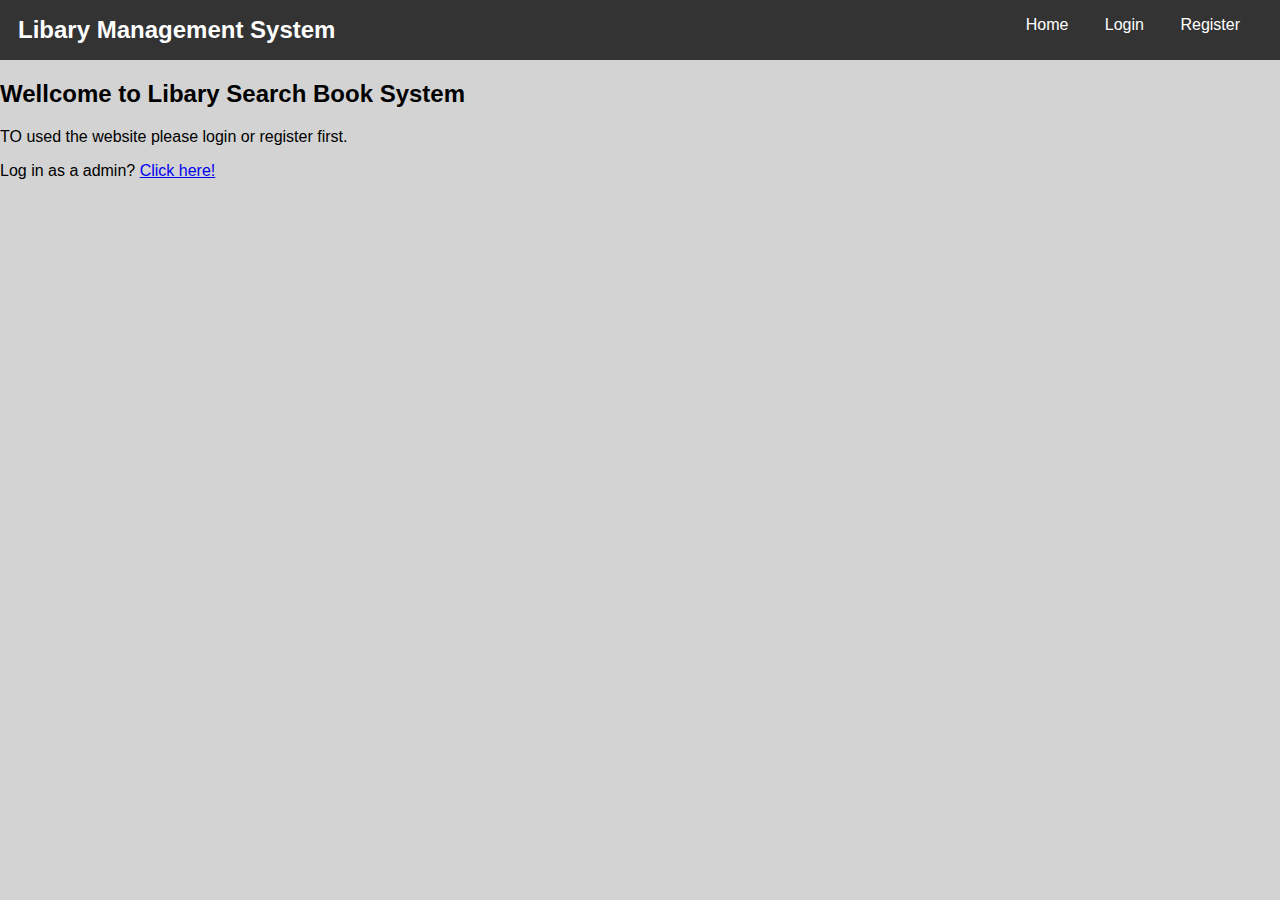
<file: index.html>
<!DOCTYPE html>
<html lang="en">
<head>
    <meta charset="UTF-8">
    <meta name="viewport" content="width=device-width, initial-scale=1.0">
    <title>Libary System</title>
    <link rel="stylesheet" href="style.css">
</head>
<body>
    <header>
        <h2>Libary Management System</h2>
        <nav class="navigation">
            <a href="index.html">Home</a>
            <a href="login.php">Login</a>
            <a href="register.php">Register</a>
        </nav>
    </header>

    <body>
        <h2>Wellcome to Libary Search Book System</h2>
        <p>TO used the website please  login or register first.</p>
        <p>Log in as a admin? <a href="admin-login.php">Click here!</a></p>
    </body>
</body>
</html>
</file>
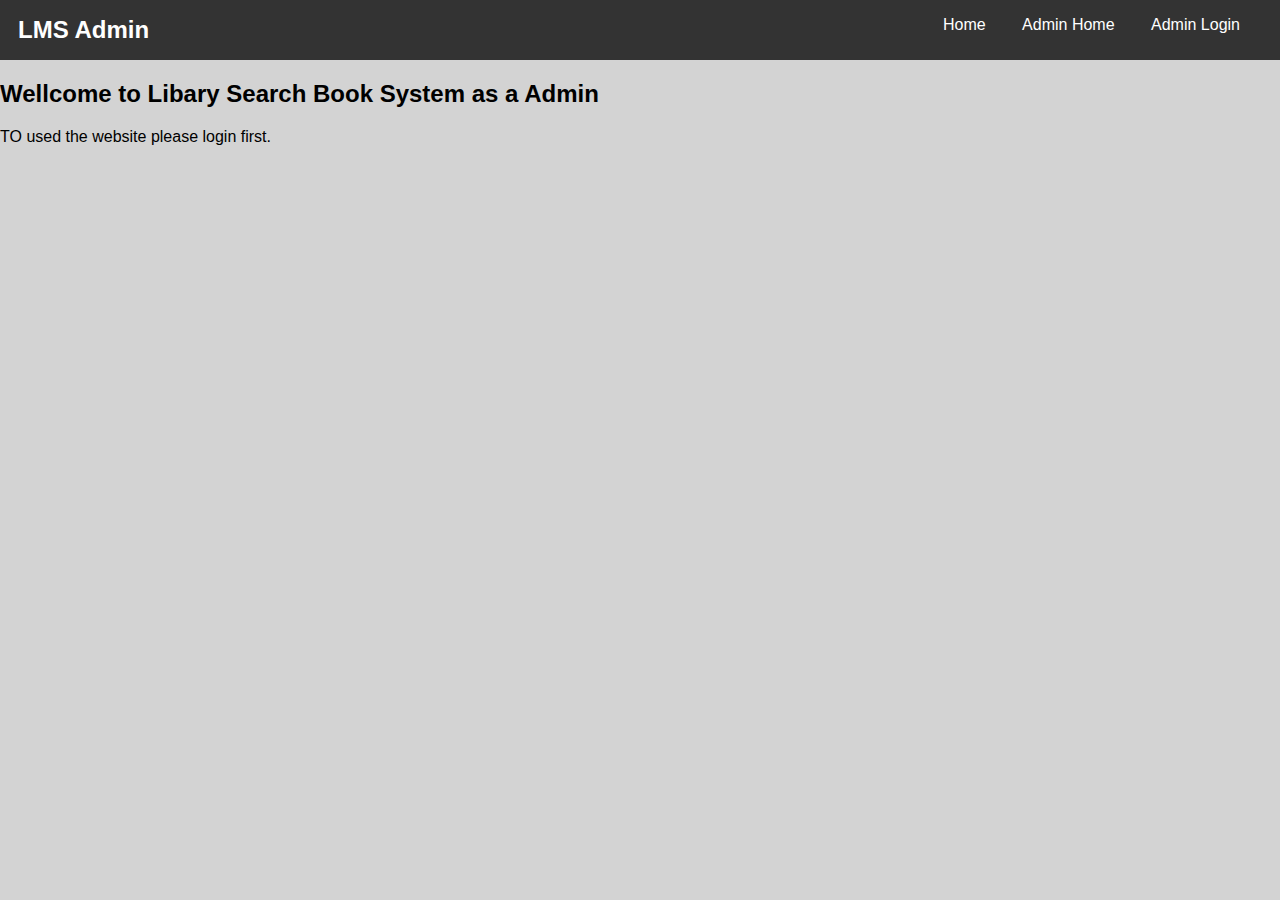
<file: admin-index.html>
<!DOCTYPE html>
<html lang="en">
<head>
    <meta charset="UTF-8">
    <meta name="viewport" content="width=device-width, initial-scale=1.0">
    <title>Libary System</title>
    <link rel="stylesheet" href="style.css">
</head>
<body>
    <header>
        <h2>LMS Admin</h2>
        <nav class="navigation">
            <a href="index.html">Home</a>
            <a href="admin-index.html">Admin Home</a>
            <a href="admin-login.php">Admin Login</a>
        </nav>
    </header>

    <body>
        <h2>Wellcome to Libary Search Book System as a Admin</h2>
        <p>TO used the website please  login first.</p>
    </body>
</body>
</html>
</file>
<file: style.css>
body {
    background-color: lightgray;
    font-family: Arial, sans-serif;
    margin: 0;
    padding: 0;
  }
  
  header {
    background-color: #333;
    color: #fff;
    display: flex;
    justify-content: space-between;
    padding: 1rem;
  }
  
  header h2 {
    padding-left: 2px;
    margin: 0;
    flex-grow: 1;
  }
  
  header a {
    color: #FFFFFF; 
    text-decoration: none;
    margin-right: 1rem;
    padding: 0.5rem;
    border-radius: 5px; 
    transition: background-color 0.2s ease; 
  }

  header a:hover {
    background-color: #FFFFFF; /* Add a hover effect to the link */
    color: #000000; /* Changed to use standard hex format */
  }

  header .menu-btn {
    background-color: #333;
    position: flex;
    top: 10px;
    left: 10px;
    z-index: 2;
  }
  
  .content {
    max-width: 800px;
    margin: 0 auto;
    padding: 2rem;
  }
  
  .content h2 {
    text-align: center;
    margin-top: 0;
    margin-bottom: 1rem;
  }
  
  .content p {
    text-align: center;
  }

  .form-box-login-register {
    max-width: 600px;
    margin: 0 auto;
    padding: 2rem;
    display: flex;
    flex-direction: column;
    align-items: center;
    background-color: #f8f8f8;
    border: 1px solid #ddd;
    border-radius: 5px;
    box-shadow: 0 2px 5px rgba(0, 0, 0, 0.1);
  }
  
  .form-box-login-register h3 {
    text-align: center;
    margin-top: 0;
    margin-bottom: 2rem;
    text-transform: uppercase;
    color: #333;
  }
  
  .form-box-login-register form {
    display: flex;
    flex-direction: column;
    align-items: center;
    width: 100%;
  }
  
  .form-box-login-register .input-box {
    width: 100%;
    margin-bottom: 1rem;
    position: relative;
  }
  
  .form-box-login-register .input-box input {
    width: 100%;
    padding: 0.7rem;
    border: 1px solid #ddd;
    border-radius: 5px;
    font-size: 1rem;
    color: #333;
    outline: none;
    transition: border-color 0.2s ease;
  }
  
  .form-box-login-register .input-box input:focus {
    border-color: #333;
  }
  
  .form-box-login-register .input-box label {
    position: absolute;
    left: 1rem;
    top: -0.5rem;
    color: #aaa;
    font-size: 0.8rem;
    transition: transform 0.2s ease;
  }
  
  .form-box-login-register .input-box input:focus + label,
  .form-box-login-register .input-box input:valid + label {
    transform: translateY(-20px);
    color: #333;
  }
  
  .form-box-login-register .btn {
    margin-top: 1rem;
    padding: 0.7rem;
    background-color: #5c3d88;
    color: #fff;
    border: none;
    border-radius: 5px;
    font-size: 1rem;
    cursor: pointer;
    transition: background-color 0.2s ease;
  }
  
  .form-box-login-register .btn:hover {
    background-color: #4a2e66;
  }

  /*Dashboard Text*/
  .container {
    margin: 0 auto;
    padding: 20px;
    max-width: 800px;
  }

  /* Heading styles */
  .headline {
      text-align: center;
      margin-bottom: 20px;
      color: #333;
  }

  /* Paragraph styles */
  .para {
    margin-bottom: 20px;
    line-height: 1.6;
    color: black;
    text-align: justify; /* Add this line to justify text */
  }
</file>
